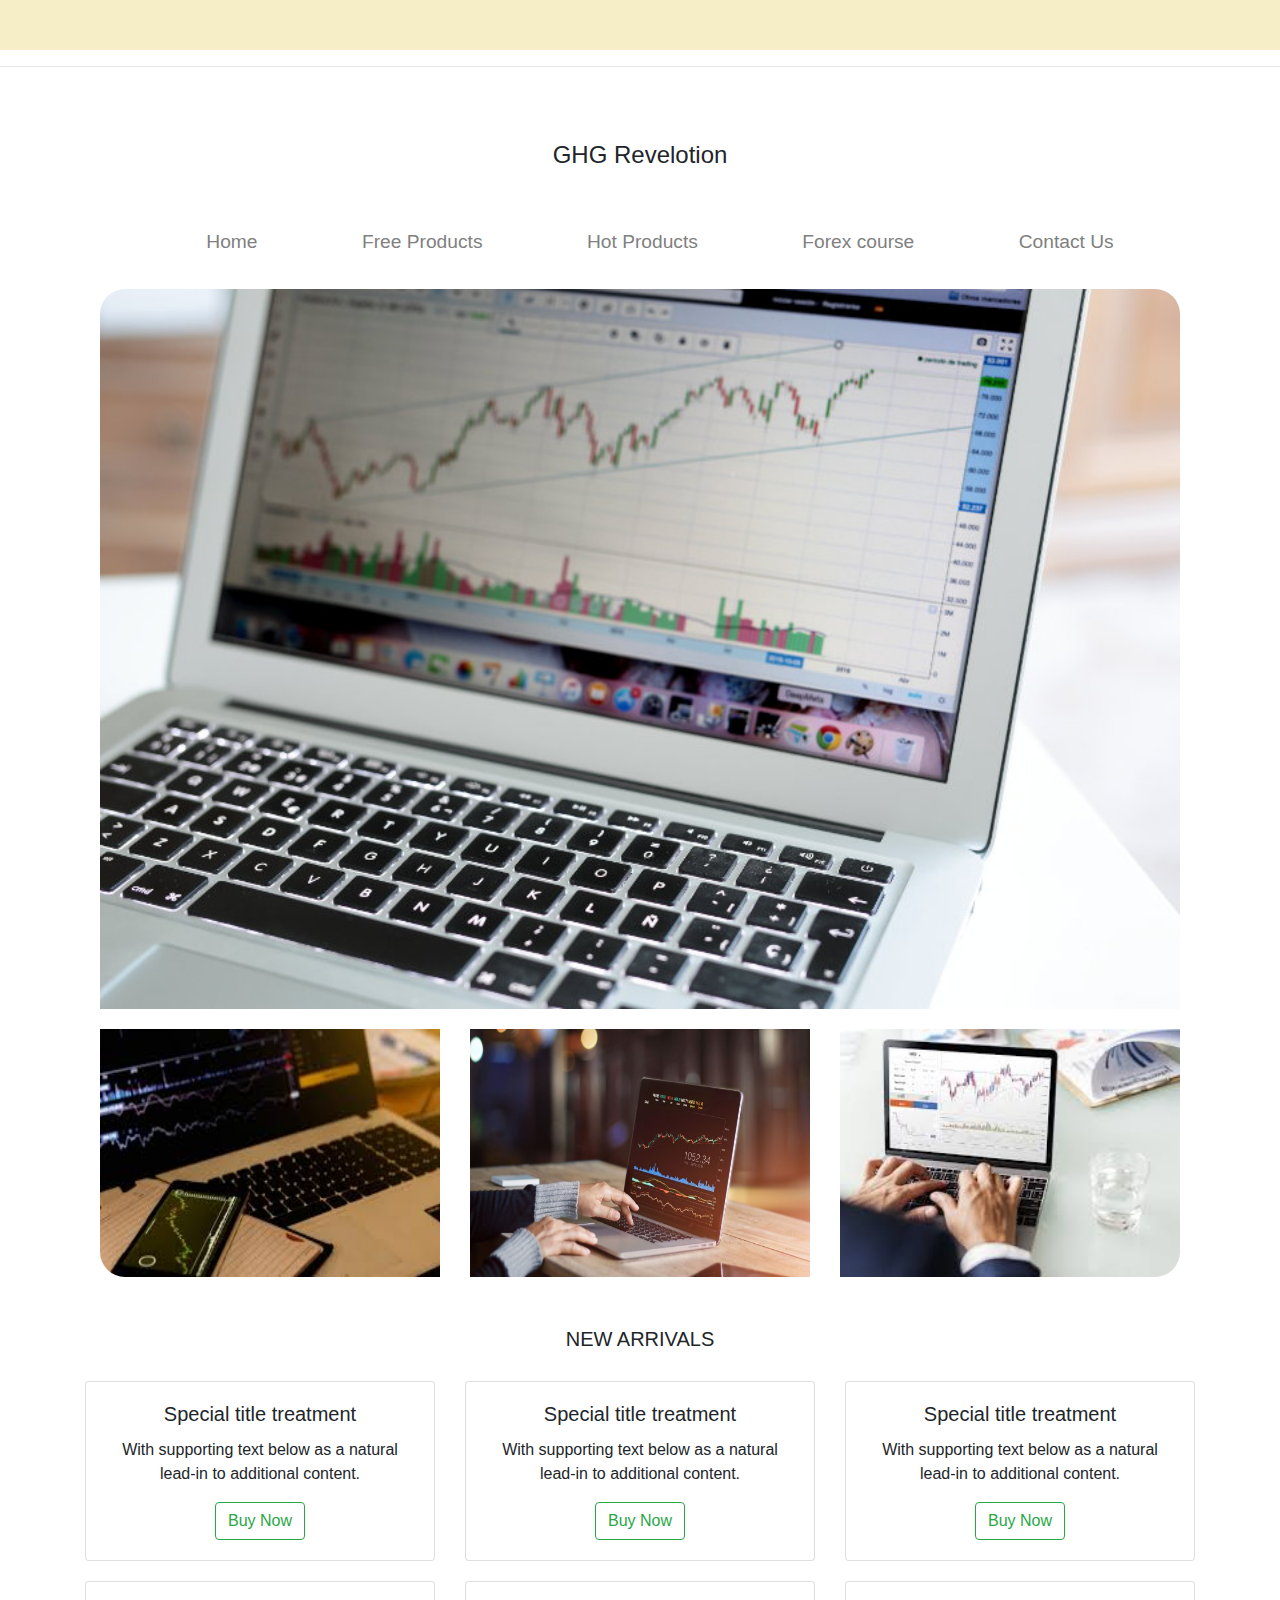
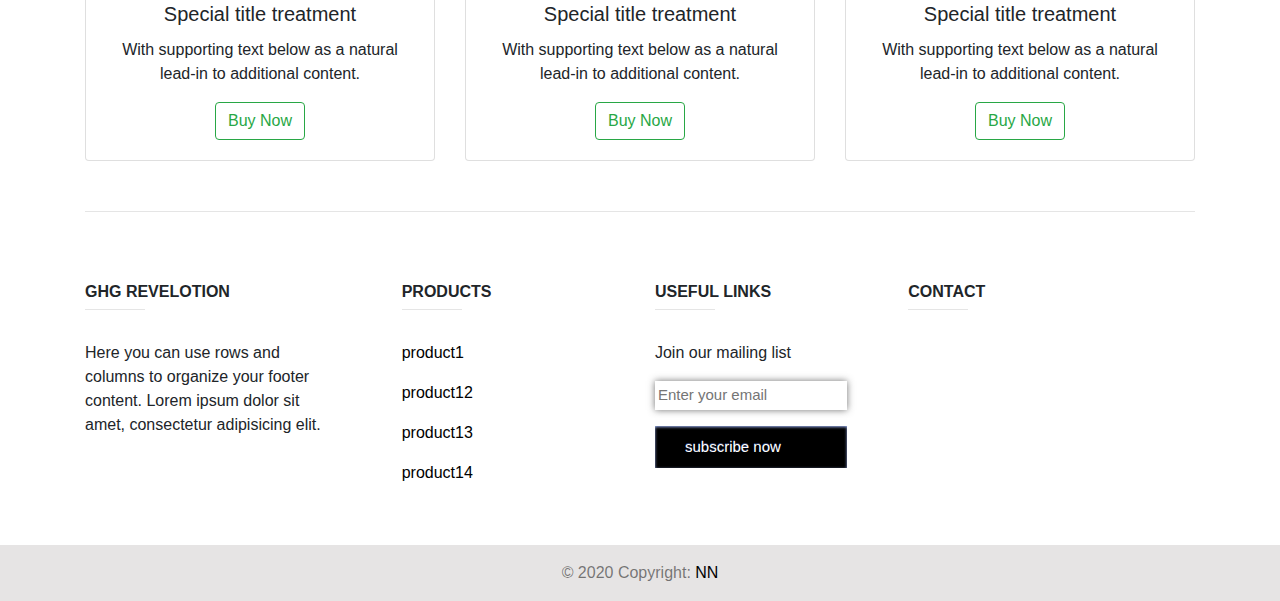
<file: index.html>
<!DOCTYPE html>
<html lang="en" dir="ltr">

<head>
  <meta charset="utf-8">
  <title>GHG Revolution</title>
  <link rel="stylesheet" href="https://stackpath.bootstrapcdn.com/bootstrap/4.4.1/css/bootstrap.min.css" integrity="sha384-Vkoo8x4CGsO3+Hhxv8T/Q5PaXtkKtu6ug5TOeNV6gBiFeWPGFN9MuhOf23Q9Ifjh" crossorigin="anonymous">
  <link rel="stylesheet" href="style.css">
  <link href="https://fonts.googleapis.com/icon?family=Material+Icons"
      rel="stylesheet">
</head>

<body>
  <div class="upper">

  </div>
  <hr>

  <div class="container">
    <p class="fhid">GHG Revelotion</p>

    <ul id="menu">
      <ul>
        <center>
          <li><a href="#">Home</a></li>
          <li><a href="#">Free Products</a></li>
          <li><a href="#">Hot Products</a></li>
          <li><a href="#">Forex course</a></li>
          <li><a href="#">Contact Us</a></li>
        </center>
      </ul>
    </ul>

    <div class="container">
      <div class="row">
        <div class="col">
          <img class="imga" src="imgs/f4.jpg" alt="bg img1" id="circle" onclick="stop();">
        </div>
      </div>
      <div class="row">
        <div class="col-sm">
          <img class="imgb imgca" src="imgs/f1.jpeg" alt="bg img1">
        </div>
        <div class="col-sm">
          <img class="imgb" src="imgs/f2.jpg" alt="bg img1">
        </div>
        <div class="col-sm">
          <img class="imgb imgcb" src="imgs/f3.jpeg" alt="bg img1">
        </div>
      </div>
    </div>
  </div>

  <h5 class="midh">NEW ARRIVALS</h5>
  <div class="container">
    <div class="row midit">
      <div class="col-sm-4">
        <div class="card">
          <div class="card-body">
            <h5 class="card-title">Special title treatment</h5>
            <p class="card-text">With supporting text below as a natural lead-in to additional content.</p>
            <a href="#" class="btn btn-outline-success">Buy Now</a>
          </div>
        </div>
      </div>
      <div class="col-sm-4">
        <div class="card">
          <div class="card-body">
            <h5 class="card-title">Special title treatment</h5>
            <p class="card-text">With supporting text below as a natural lead-in to additional content.</p>
            <a href="#" class="btn btn-outline-success">Buy Now</a>
          </div>
        </div>
      </div>
      <div class="col-sm-4">
        <div class="card">
          <div class="card-body">
            <h5 class="card-title">Special title treatment</h5>
            <p class="card-text">With supporting text below as a natural lead-in to additional content.</p>
            <a href="#" class="btn btn-outline-success">Buy Now</a>
          </div>
        </div>
      </div>
    </div>
    <div class="row midit">
      <div class="col-sm-4">
        <div class="card">
          <div class="card-body">
            <h5 class="card-title">Special title treatment</h5>
            <p class="card-text">With supporting text below as a natural lead-in to additional content.</p>
            <a href="#" class="btn btn-outline-success">Buy Now</a>
          </div>
        </div>
      </div>
      <div class="col-sm-4">
        <div class="card">
          <div class="card-body">
            <h5 class="card-title">Special title treatment</h5>
            <p class="card-text">With supporting text below as a natural lead-in to additional content.</p>
            <a href="#" class="btn btn-outline-success">Buy Now</a>
          </div>
        </div>
      </div>
      <div class="col-sm-4">
        <div class="card">
          <div class="card-body">
            <h5 class="card-title">Special title treatment</h5>
            <p class="card-text">With supporting text below as a natural lead-in to additional content.</p>
            <a href="#" class="btn btn-outline-success">Buy Now</a>
          </div>
        </div>
      </div>
    </div>
    <hr class="divider">
  </div>

  <!-- Footer -->
  <footer class="page-footer font-small blue-grey lighten-5">
    <div class="container text-center text-md-left mt-5">
      <div class="row mt-3 dark-grey-text">
        <div class="col-md-3 col-lg-4 col-xl-3 mb-4">
          <h6 class="text-uppercase font-weight-bold">GHG revelotion</h6>
          <hr class="teal accent-3 mb-4 mt-0 d-inline-block mx-auto" style="width: 60px;">
          <p>Here you can use rows and columns to organize your footer content. Lorem ipsum dolor sit amet,
            consectetur
            adipisicing elit.</p>
        </div>
        <div class="col-md-2 col-lg-2 col-xl-2 mx-auto mb-4">
          <h6 class="text-uppercase font-weight-bold">Products</h6>
          <hr class="teal accent-3 mb-4 mt-0 d-inline-block mx-auto" style="width: 60px;">
          <p>
            <a class="dark-grey-text" href="#!">product1</a>
          </p>
          <p>
            <a class="dark-grey-text" href="#!">product12</a>
          </p>
          <p>
            <a class="dark-grey-text" href="#!">product13</a>
          </p>
          <p>
            <a class="dark-grey-text" href="#!">product14</a>
          </p>

        </div>
        <div class="col-md-3 col-lg-2 col-xl-2 mx-auto mb-4">
          <h6 class="text-uppercase font-weight-bold">Useful links</h6>
          <hr class="teal accent-3 mb-4 mt-0 d-inline-block mx-auto" style="width: 60px;">
          <p>
            Join our mailing list
          </p>
          <p>
            <input type="text" class="css-input" placeholder="Enter your email"/>
          </p>
          <p>
            <a href="#" class="myButton">subscribe now</a>
          </p>
        </div>
        <div class="col-md-4 col-lg-3 col-xl-3 mx-auto mb-md-0 mb-4">
          <h6 class="text-uppercase font-weight-bold">Contact</h6>
          <hr class="teal accent-3 mb-4 mt-0 d-inline-block mx-auto" style="width: 60px;">
        </div>
      </div>
    </div>
    <div class="footer-copyright text-center text-black-50 py-3 footr">© 2020 Copyright:
      <a class="dark-grey-text" href=""> NN</a>
    </div>
  </footer>

  <script src="index.js" type="text/javascript"></script>
  <script src="https://code.jquery.com/jquery-3.4.1.slim.min.js" integrity="sha384-J6qa4849blE2+poT4WnyKhv5vZF5SrPo0iEjwBvKU7imGFAV0wwj1yYfoRSJoZ+n" crossorigin="anonymous"></script>
  <script src="https://cdn.jsdelivr.net/npm/popper.js@1.16.0/dist/umd/popper.min.js" integrity="sha384-Q6E9RHvbIyZFJoft+2mJbHaEWldlvI9IOYy5n3zV9zzTtmI3UksdQRVvoxMfooAo" crossorigin="anonymous"></script>
  <script src="https://stackpath.bootstrapcdn.com/bootstrap/4.4.1/js/bootstrap.min.js" integrity="sha384-wfSDF2E50Y2D1uUdj0O3uMBJnjuUD4Ih7YwaYd1iqfktj0Uod8GCExl3Og8ifwB6" crossorigin="anonymous"></script>
</body>

</html>
</file>
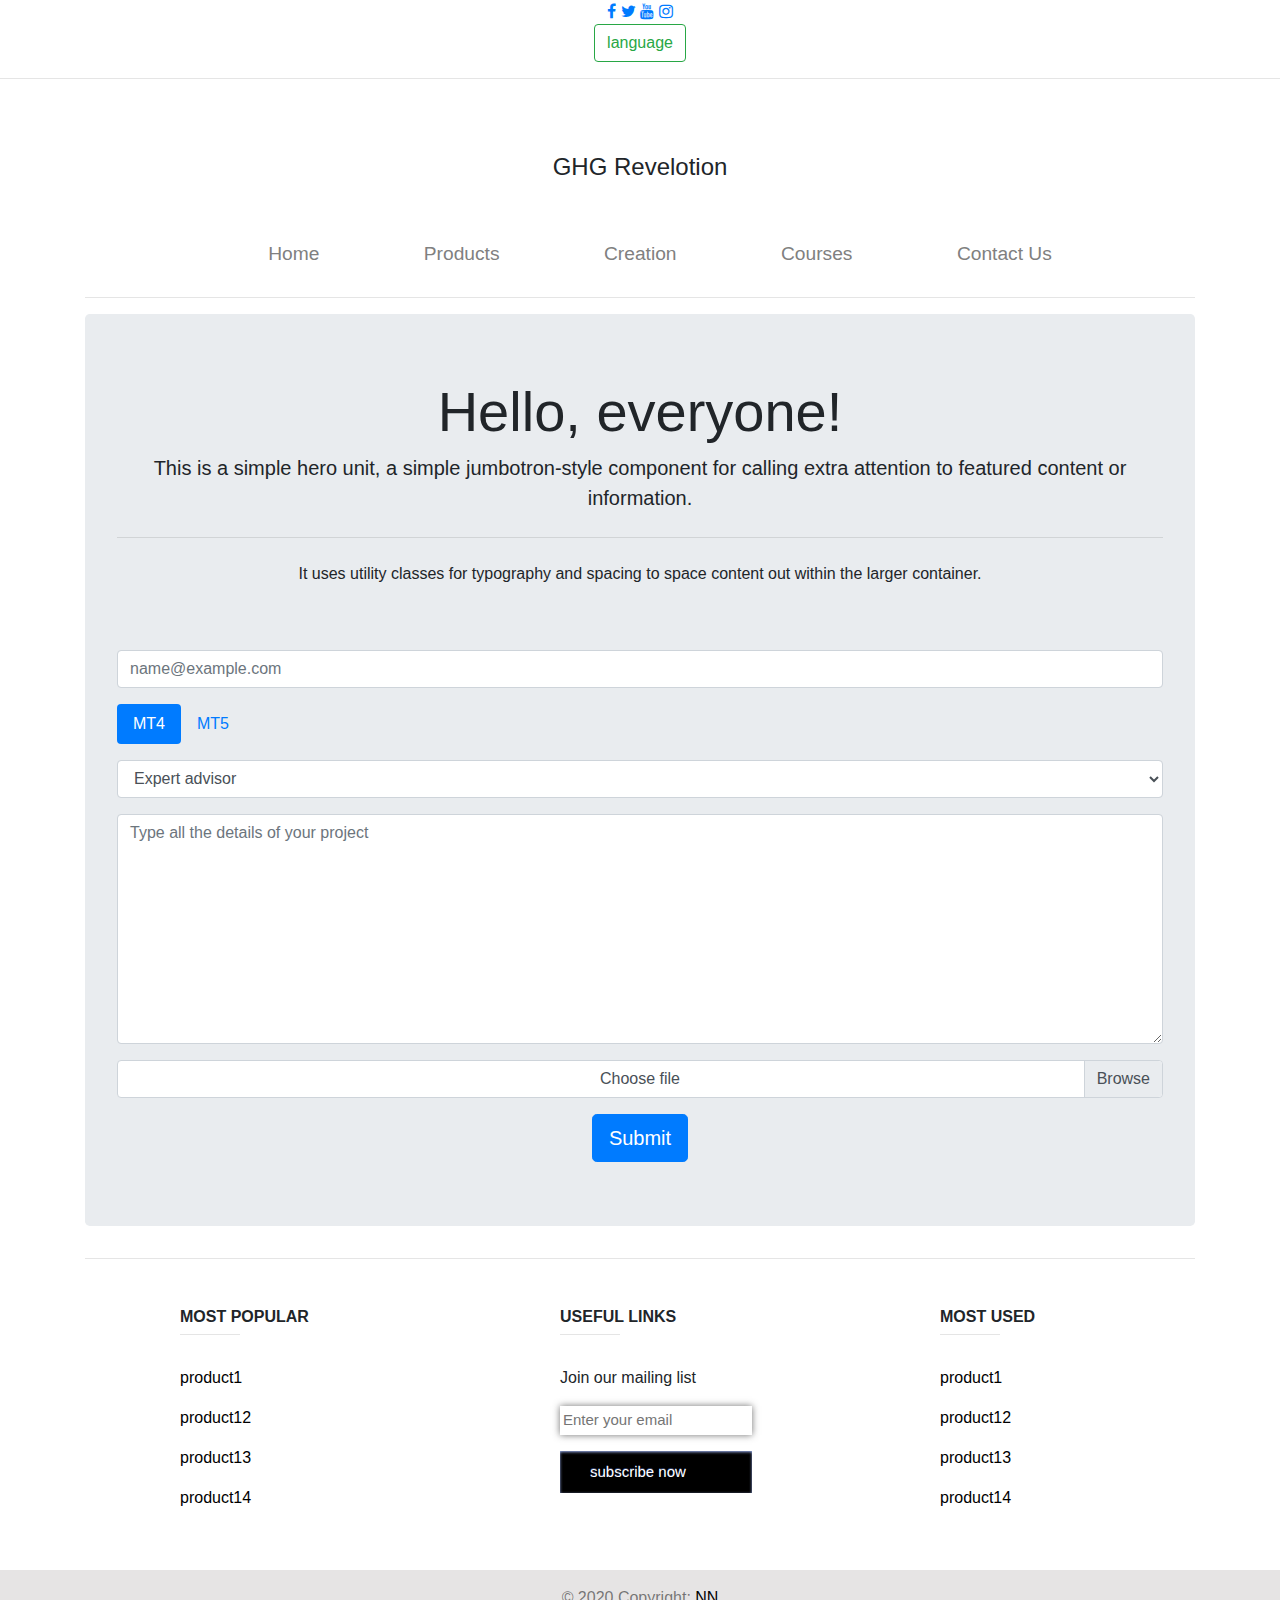
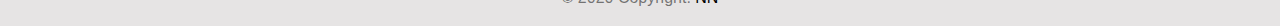
<file: creation.html>
<!DOCTYPE html>
<html lang="en" dir="ltr">

<head>
  <meta charset="utf-8">
  <title>GHG Revolution</title>
  <link rel="stylesheet" href="https://stackpath.bootstrapcdn.com/bootstrap/4.4.1/css/bootstrap.min.css" integrity="sha384-Vkoo8x4CGsO3+Hhxv8T/Q5PaXtkKtu6ug5TOeNV6gBiFeWPGFN9MuhOf23Q9Ifjh" crossorigin="anonymous">
  <link rel="stylesheet" href="style.css">
  <link href="https://fonts.googleapis.com/icon?family=Material+Icons" rel="stylesheet">
  <link href="https://fonts.googleapis.com/css?family=Maven+Pro&display=swap" rel="stylesheet">
  <link rel="stylesheet" href="https://cdnjs.cloudflare.com/ajax/libs/font-awesome/4.7.0/css/font-awesome.min.css">
</head>

<body>
  <div class="upm">
    <a href="#" class="fa fa-facebook"></a>
    <a href="#" class="fa fa-twitter"></a>
    <a href="#" class="fa fa-youtube"></a>
    <a href="#" class="fa fa-instagram"></a>
    <div class="upmr">
      <button type="button" class="btn btn-outline-success">language</button>

    </div>
  </div>

  <hr class="firhr">

  <div class="container">
    <p class="fhid">GHG Revelotion</p>

    <ul id="menu">
      <ul>
        <center>
          <li><a href="index.html">Home</a></li>
          <li><a href="hotproducts.html">Products</a></li>
          <li><a href="creation.html">Creation</a></li>
          <li><a href="#">Courses</a></li>
          <li><a href="#">Contact Us</a></li>
        </center>
      </ul>
    </ul>
  </div>

  <div class="container">
    <hr class="hrpro">

    <div class="jumbotron">
      <h1 class="display-4">Hello, everyone!</h1>
      <p class="lead">This is a simple hero unit, a simple jumbotron-style component for calling extra attention to featured content or information.</p>
      <hr class="my-4">
      <p>It uses utility classes for typography and spacing to space content out within the larger container.</p>
<br>
<br>

      <form>
        <div class="form-group">
          <input type="email" class="form-control" id="exampleFormControlInput1" placeholder="name@example.com">
        </div>

        <div class="form-group">
          <ul class="nav nav-pills mb-3 pla" id="pills-tab" role="tablist">
            <li class="nav-item">
              <a class="nav-link active" id="pills-home-tab" data-toggle="pill" href="#pills-home" role="tab" aria-controls="pills-home" aria-selected="true">MT4</a>
            </li>
            <li class="nav-item">
              <a class="nav-link" id="pills-profile-tab" data-toggle="pill" href="#pills-profile" role="tab" aria-controls="pills-profile" aria-selected="false">MT5</a>
            </li>
          </ul>
        </div>
        <div class="form-group">
          <select class="form-control" id="exampleFormControlSelect1">
            <option>Expert advisor</option>
            <option>Indicator</option>
            <option>Script</option>
          </select>
        </div>
        <div class="form-group">
          <textarea class="form-control" id="exampleFormControlTextarea1" rows="9" placeholder="Type all the details of your project"></textarea>
        </div>
        <div class="input-group mb-3">
          <div class="custom-file">
            <input type="file" class="custom-file-input" id="inputGroupFile03" aria-describedby="inputGroupFileAddon03">
            <label class="custom-file-label" for="inputGroupFile03">Choose file</label>
          </div>
        </div>
        <a class="btn btn-primary btn-lg" href="#" role="button">Submit</a>
      </form>
    </div>

    <hr class="hrpro">
  </div>




  <!-- Footer -->
  <footer class="page-footer font-small blue-grey lighten-5">
    <div class="container text-center text-md-left mt-5">
      <div class="row mt-3 dark-grey-text">
        <div class="col-md-2 col-lg-2 col-xl-2 mx-auto mb-4">
          <h6 class="text-uppercase font-weight-bold">most popular</h6>
          <hr class="teal accent-3 mb-4 mt-0 d-inline-block mx-auto" style="width: 60px;">
          <p>
            <a class="dark-grey-text" href="#!">product1</a>
          </p>
          <p>
            <a class="dark-grey-text" href="#!">product12</a>
          </p>
          <p>
            <a class="dark-grey-text" href="#!">product13</a>
          </p>
          <p>
            <a class="dark-grey-text" href="#!">product14</a>
          </p>

        </div>
        <div class="col-md-3 col-lg-2 col-xl-2 mx-auto mb-4">
          <h6 class="text-uppercase font-weight-bold">Useful links</h6>
          <hr class="teal accent-3 mb-4 mt-0 d-inline-block mx-auto" style="width: 60px;">
          <p>
            Join our mailing list
          </p>
          <p>
            <input type="text" class="css-input" placeholder="Enter your email" />
          </p>
          <p>
            <a href="#" class="myButton">subscribe now</a>
          </p>
        </div>
        <div class="col-md-2 col-lg-2 col-xl-2 mx-auto mb-4">
          <h6 class="text-uppercase font-weight-bold">most used</h6>
          <hr class="teal accent-3 mb-4 mt-0 d-inline-block mx-auto" style="width: 60px;">
          <p>
            <a class="dark-grey-text" href="#!">product1</a>
          </p>
          <p>
            <a class="dark-grey-text" href="#!">product12</a>
          </p>
          <p>
            <a class="dark-grey-text" href="#!">product13</a>
          </p>
          <p>
            <a class="dark-grey-text" href="#!">product14</a>
          </p>

        </div>
      </div>
    </div>
    <div class="footer-copyright text-center text-black-50 py-3 footr">© 2020 Copyright:
      <a class="dark-grey-text" href=""> NN</a>
    </div>
  </footer>

  <script src="index.js" type="text/javascript"></script>
  <script src="https://code.jquery.com/jquery-3.4.1.slim.min.js" integrity="sha384-J6qa4849blE2+poT4WnyKhv5vZF5SrPo0iEjwBvKU7imGFAV0wwj1yYfoRSJoZ+n" crossorigin="anonymous"></script>
  <script src="https://cdn.jsdelivr.net/npm/popper.js@1.16.0/dist/umd/popper.min.js" integrity="sha384-Q6E9RHvbIyZFJoft+2mJbHaEWldlvI9IOYy5n3zV9zzTtmI3UksdQRVvoxMfooAo" crossorigin="anonymous"></script>
  <script src="https://stackpath.bootstrapcdn.com/bootstrap/4.4.1/js/bootstrap.min.js" integrity="sha384-wfSDF2E50Y2D1uUdj0O3uMBJnjuUD4Ih7YwaYd1iqfktj0Uod8GCExl3Og8ifwB6" crossorigin="anonymous"></script>
</body>

</html>
</file>
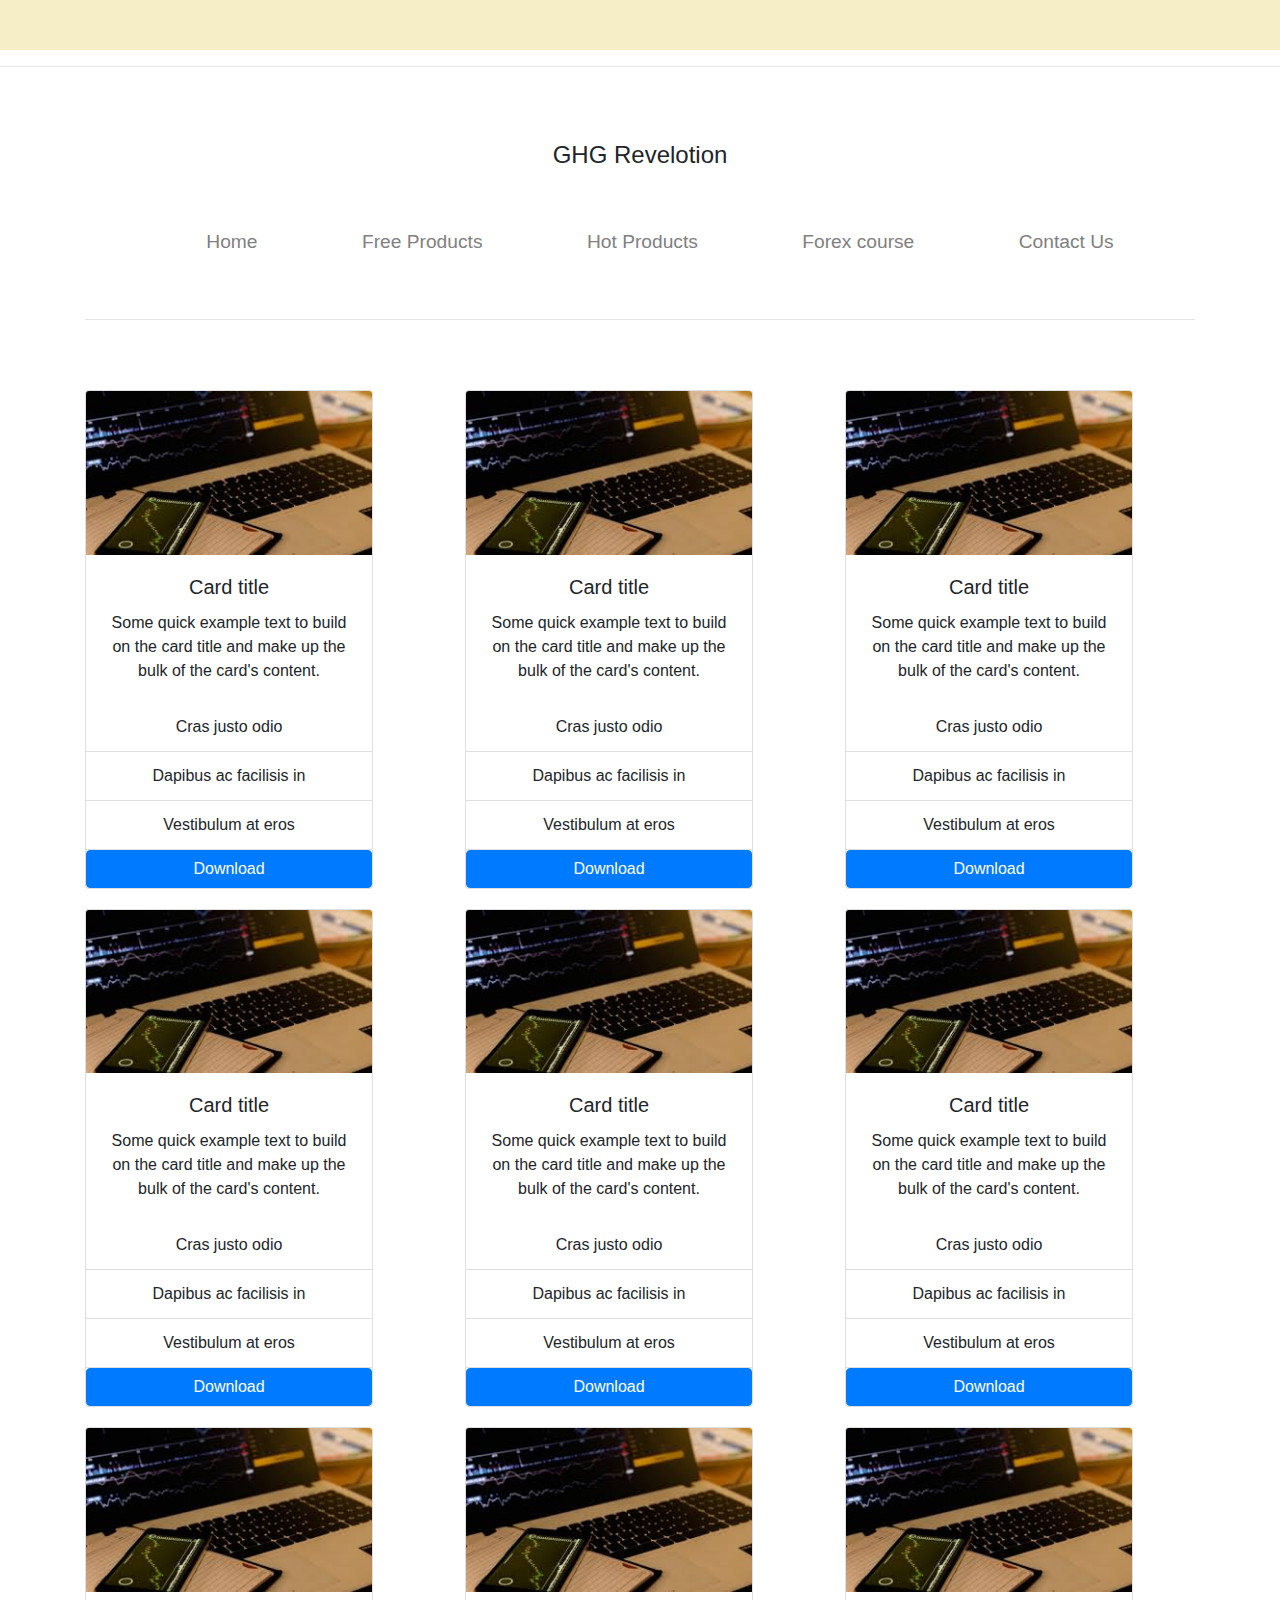
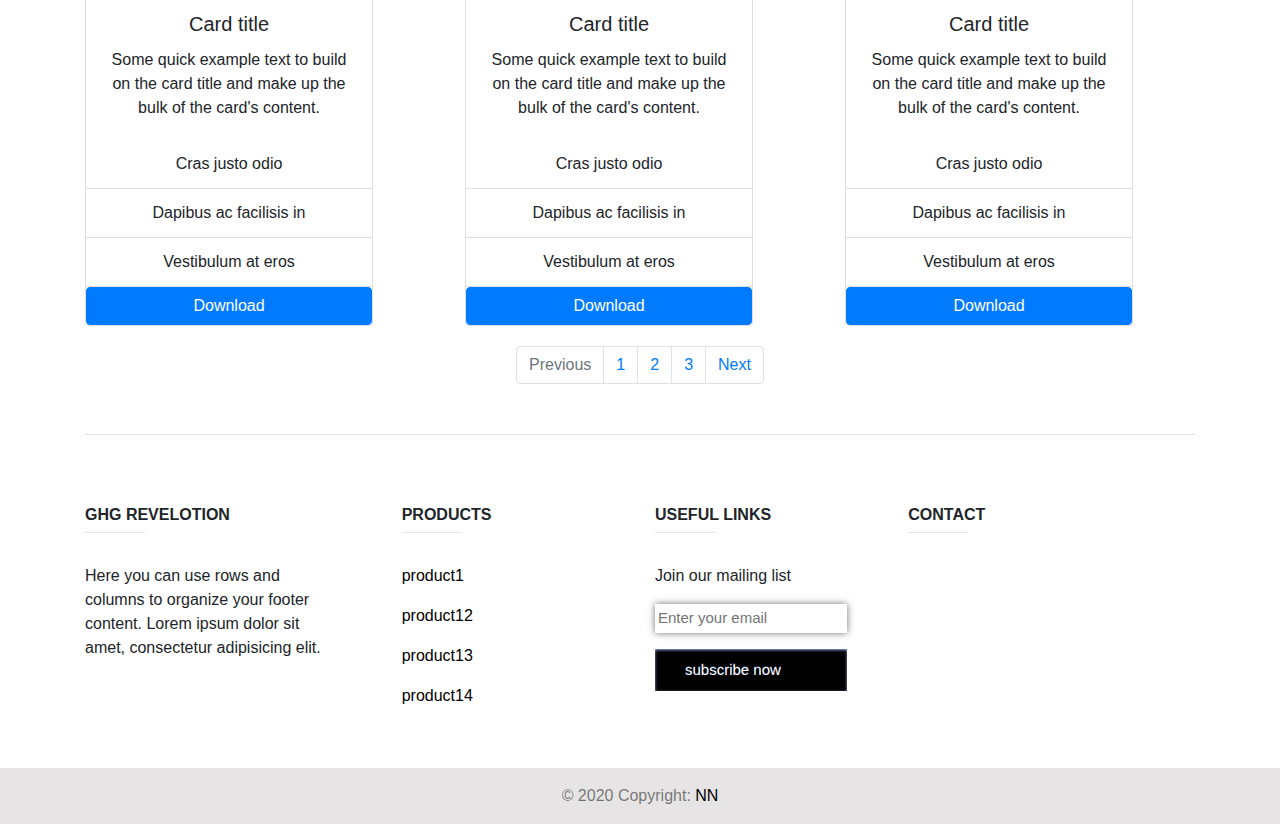
<file: freeproducts.html>
<!DOCTYPE html>
<html lang="en" dir="ltr">

<head>
  <meta charset="utf-8">
  <title>GHG Revolution</title>
  <link rel="stylesheet" href="https://stackpath.bootstrapcdn.com/bootstrap/4.4.1/css/bootstrap.min.css" integrity="sha384-Vkoo8x4CGsO3+Hhxv8T/Q5PaXtkKtu6ug5TOeNV6gBiFeWPGFN9MuhOf23Q9Ifjh" crossorigin="anonymous">
  <link rel="stylesheet" href="style.css">
  <link href="https://fonts.googleapis.com/icon?family=Material+Icons" rel="stylesheet">
</head>

<body>
  <div class="upper">
  </div>
  <hr>
  <div class="container">
    <p class="fhid">GHG Revelotion</p>
    <ul id="menu">
      <ul>
        <center>
          <li><a href="index.html">Home</a></li>
          <li><a href="freeproducts.html">Free Products</a></li>
          <li><a href="#">Hot Products</a></li>
          <li><a href="#">Forex course</a></li>
          <li><a href="#">Contact Us</a></li>
        </center>
      </ul>
    </ul>
  </div>
  <!-- midle -->

  <div class="container">
  <hr class="divider">
    <div class="row">
      <div class="col-sm">
        <div class="card" style="width: 18rem;">
          <img src="imgs/f1.jpeg" class="card-img-top" alt="...">
          <div class="card-body">
            <h5 class="card-title">Card title</h5>
            <p class="card-text">Some quick example text to build on the card title and make up the bulk of the card's content.</p>
          </div>
          <ul class="list-group list-group-flush">
            <li class="list-group-item">Cras justo odio</li>
            <li class="list-group-item">Dapibus ac facilisis in</li>
            <li class="list-group-item">Vestibulum at eros</li>
          </ul>
            <a href="#" class="btn btn-primary">Download</a>
        </div>
      </div>
      <div class="col-sm">
        <div class="card" style="width: 18rem;">
          <img src="imgs/f1.jpeg" class="card-img-top" alt="...">
          <div class="card-body">
            <h5 class="card-title">Card title</h5>
            <p class="card-text">Some quick example text to build on the card title and make up the bulk of the card's content.</p>
          </div>
          <ul class="list-group list-group-flush">
            <li class="list-group-item">Cras justo odio</li>
            <li class="list-group-item">Dapibus ac facilisis in</li>
            <li class="list-group-item">Vestibulum at eros</li>
          </ul>
            <a href="#" class="btn btn-primary">Download</a>
        </div>
      </div>
      <div class="col-sm">
        <div class="card" style="width: 18rem;">
          <img src="imgs/f1.jpeg" class="card-img-top" alt="...">
          <div class="card-body">
            <h5 class="card-title">Card title</h5>
            <p class="card-text">Some quick example text to build on the card title and make up the bulk of the card's content.</p>
          </div>
          <ul class="list-group list-group-flush">
            <li class="list-group-item">Cras justo odio</li>
            <li class="list-group-item">Dapibus ac facilisis in</li>
            <li class="list-group-item">Vestibulum at eros</li>
          </ul>
            <a href="#" class="btn btn-primary">Download</a>
        </div>
      </div>
    </div>


      <div class="row">
        <div class="col-sm">
          <div class="card" style="width: 18rem;">
            <img src="imgs/f1.jpeg" class="card-img-top" alt="...">
            <div class="card-body">
              <h5 class="card-title">Card title</h5>
              <p class="card-text">Some quick example text to build on the card title and make up the bulk of the card's content.</p>
            </div>
            <ul class="list-group list-group-flush">
              <li class="list-group-item">Cras justo odio</li>
              <li class="list-group-item">Dapibus ac facilisis in</li>
              <li class="list-group-item">Vestibulum at eros</li>
            </ul>
              <a href="#" class="btn btn-primary">Download</a>
          </div>
        </div>
        <div class="col-sm">
          <div class="card" style="width: 18rem;">
            <img src="imgs/f1.jpeg" class="card-img-top" alt="...">
            <div class="card-body">
              <h5 class="card-title">Card title</h5>
              <p class="card-text">Some quick example text to build on the card title and make up the bulk of the card's content.</p>
            </div>
            <ul class="list-group list-group-flush">
              <li class="list-group-item">Cras justo odio</li>
              <li class="list-group-item">Dapibus ac facilisis in</li>
              <li class="list-group-item">Vestibulum at eros</li>
            </ul>
              <a href="#" class="btn btn-primary">Download</a>
          </div>
        </div>
        <div class="col-sm">
          <div class="card" style="width: 18rem;">
            <img src="imgs/f1.jpeg" class="card-img-top" alt="...">
            <div class="card-body">
              <h5 class="card-title">Card title</h5>
              <p class="card-text">Some quick example text to build on the card title and make up the bulk of the card's content.</p>
            </div>
            <ul class="list-group list-group-flush">
              <li class="list-group-item">Cras justo odio</li>
              <li class="list-group-item">Dapibus ac facilisis in</li>
              <li class="list-group-item">Vestibulum at eros</li>
            </ul>
              <a href="#" class="btn btn-primary">Download</a>
          </div>
        </div>
      </div>



        <div class="row">
          <div class="col-sm">
            <div class="card" style="width: 18rem;">
              <img src="imgs/f1.jpeg" class="card-img-top" alt="...">
              <div class="card-body">
                <h5 class="card-title">Card title</h5>
                <p class="card-text">Some quick example text to build on the card title and make up the bulk of the card's content.</p>
              </div>
              <ul class="list-group list-group-flush">
                <li class="list-group-item">Cras justo odio</li>
                <li class="list-group-item">Dapibus ac facilisis in</li>
                <li class="list-group-item">Vestibulum at eros</li>
              </ul>
                <a href="#" class="btn btn-primary">Download</a>
            </div>
          </div>
          <div class="col-sm">
            <div class="card" style="width: 18rem;">
              <img src="imgs/f1.jpeg" class="card-img-top" alt="...">
              <div class="card-body">
                <h5 class="card-title">Card title</h5>
                <p class="card-text">Some quick example text to build on the card title and make up the bulk of the card's content.</p>
              </div>
              <ul class="list-group list-group-flush">
                <li class="list-group-item">Cras justo odio</li>
                <li class="list-group-item">Dapibus ac facilisis in</li>
                <li class="list-group-item">Vestibulum at eros</li>
              </ul>
                <a href="#" class="btn btn-primary">Download</a>
            </div>
          </div>
          <div class="col-sm">
            <div class="card" style="width: 18rem;">
              <img src="imgs/f1.jpeg" class="card-img-top" alt="...">
              <div class="card-body">
                <h5 class="card-title">Card title</h5>
                <p class="card-text">Some quick example text to build on the card title and make up the bulk of the card's content.</p>
              </div>
              <ul class="list-group list-group-flush">
                <li class="list-group-item">Cras justo odio</li>
                <li class="list-group-item">Dapibus ac facilisis in</li>
                <li class="list-group-item">Vestibulum at eros</li>
              </ul>
                <a href="#" class="btn btn-primary">Download</a>
            </div>
          </div>
        </div>

        <nav aria-label="Page navigation example" class="pag">
          <ul class="pagination justify-content-center">
            <li class="page-item disabled">
              <a class="page-link" href="#" tabindex="-1" aria-disabled="true">Previous</a>
            </li>
            <li class="page-item"><a class="page-link" href="#">1</a></li>
            <li class="page-item"><a class="page-link" href="#">2</a></li>
            <li class="page-item"><a class="page-link" href="#">3</a></li>
            <li class="page-item">
              <a class="page-link" href="#">Next</a>
            </li>
          </ul>
        </nav>

    <hr class="divider">
  </div>








  <!-- Footer -->
  <footer class="page-footer font-small blue-grey lighten-5">
    <div class="container text-center text-md-left mt-5">
      <div class="row mt-3 dark-grey-text">
        <div class="col-md-3 col-lg-4 col-xl-3 mb-4">
          <h6 class="text-uppercase font-weight-bold">GHG revelotion</h6>
          <hr class="teal accent-3 mb-4 mt-0 d-inline-block mx-auto" style="width: 60px;">
          <p>Here you can use rows and columns to organize your footer content. Lorem ipsum dolor sit amet,
            consectetur
            adipisicing elit.</p>
        </div>
        <div class="col-md-2 col-lg-2 col-xl-2 mx-auto mb-4">
          <h6 class="text-uppercase font-weight-bold">Products</h6>
          <hr class="teal accent-3 mb-4 mt-0 d-inline-block mx-auto" style="width: 60px;">
          <p>
            <a class="dark-grey-text" href="#!">product1</a>
          </p>
          <p>
            <a class="dark-grey-text" href="#!">product12</a>
          </p>
          <p>
            <a class="dark-grey-text" href="#!">product13</a>
          </p>
          <p>
            <a class="dark-grey-text" href="#!">product14</a>
          </p>

        </div>
        <div class="col-md-3 col-lg-2 col-xl-2 mx-auto mb-4">
          <h6 class="text-uppercase font-weight-bold">Useful links</h6>
          <hr class="teal accent-3 mb-4 mt-0 d-inline-block mx-auto" style="width: 60px;">
          <p>
            Join our mailing list
          </p>
          <p>
            <input type="text" class="css-input" placeholder="Enter your email" />
          </p>
          <p>
            <a href="#" class="myButton">subscribe now</a>
          </p>
        </div>
        <div class="col-md-4 col-lg-3 col-xl-3 mx-auto mb-md-0 mb-4">
          <h6 class="text-uppercase font-weight-bold">Contact</h6>
          <hr class="teal accent-3 mb-4 mt-0 d-inline-block mx-auto" style="width: 60px;">
        </div>
      </div>
    </div>
    <div class="footer-copyright text-center text-black-50 py-3 footr">© 2020 Copyright:
      <a class="dark-grey-text" href=""> NN</a>
    </div>
  </footer>

  <script src="index.js" type="text/javascript"></script>
  <script src="https://code.jquery.com/jquery-3.4.1.slim.min.js" integrity="sha384-J6qa4849blE2+poT4WnyKhv5vZF5SrPo0iEjwBvKU7imGFAV0wwj1yYfoRSJoZ+n" crossorigin="anonymous"></script>
  <script src="https://cdn.jsdelivr.net/npm/popper.js@1.16.0/dist/umd/popper.min.js" integrity="sha384-Q6E9RHvbIyZFJoft+2mJbHaEWldlvI9IOYy5n3zV9zzTtmI3UksdQRVvoxMfooAo" crossorigin="anonymous"></script>
  <script src="https://stackpath.bootstrapcdn.com/bootstrap/4.4.1/js/bootstrap.min.js" integrity="sha384-wfSDF2E50Y2D1uUdj0O3uMBJnjuUD4Ih7YwaYd1iqfktj0Uod8GCExl3Og8ifwB6" crossorigin="anonymous"></script>
</body>

</html>
</file>
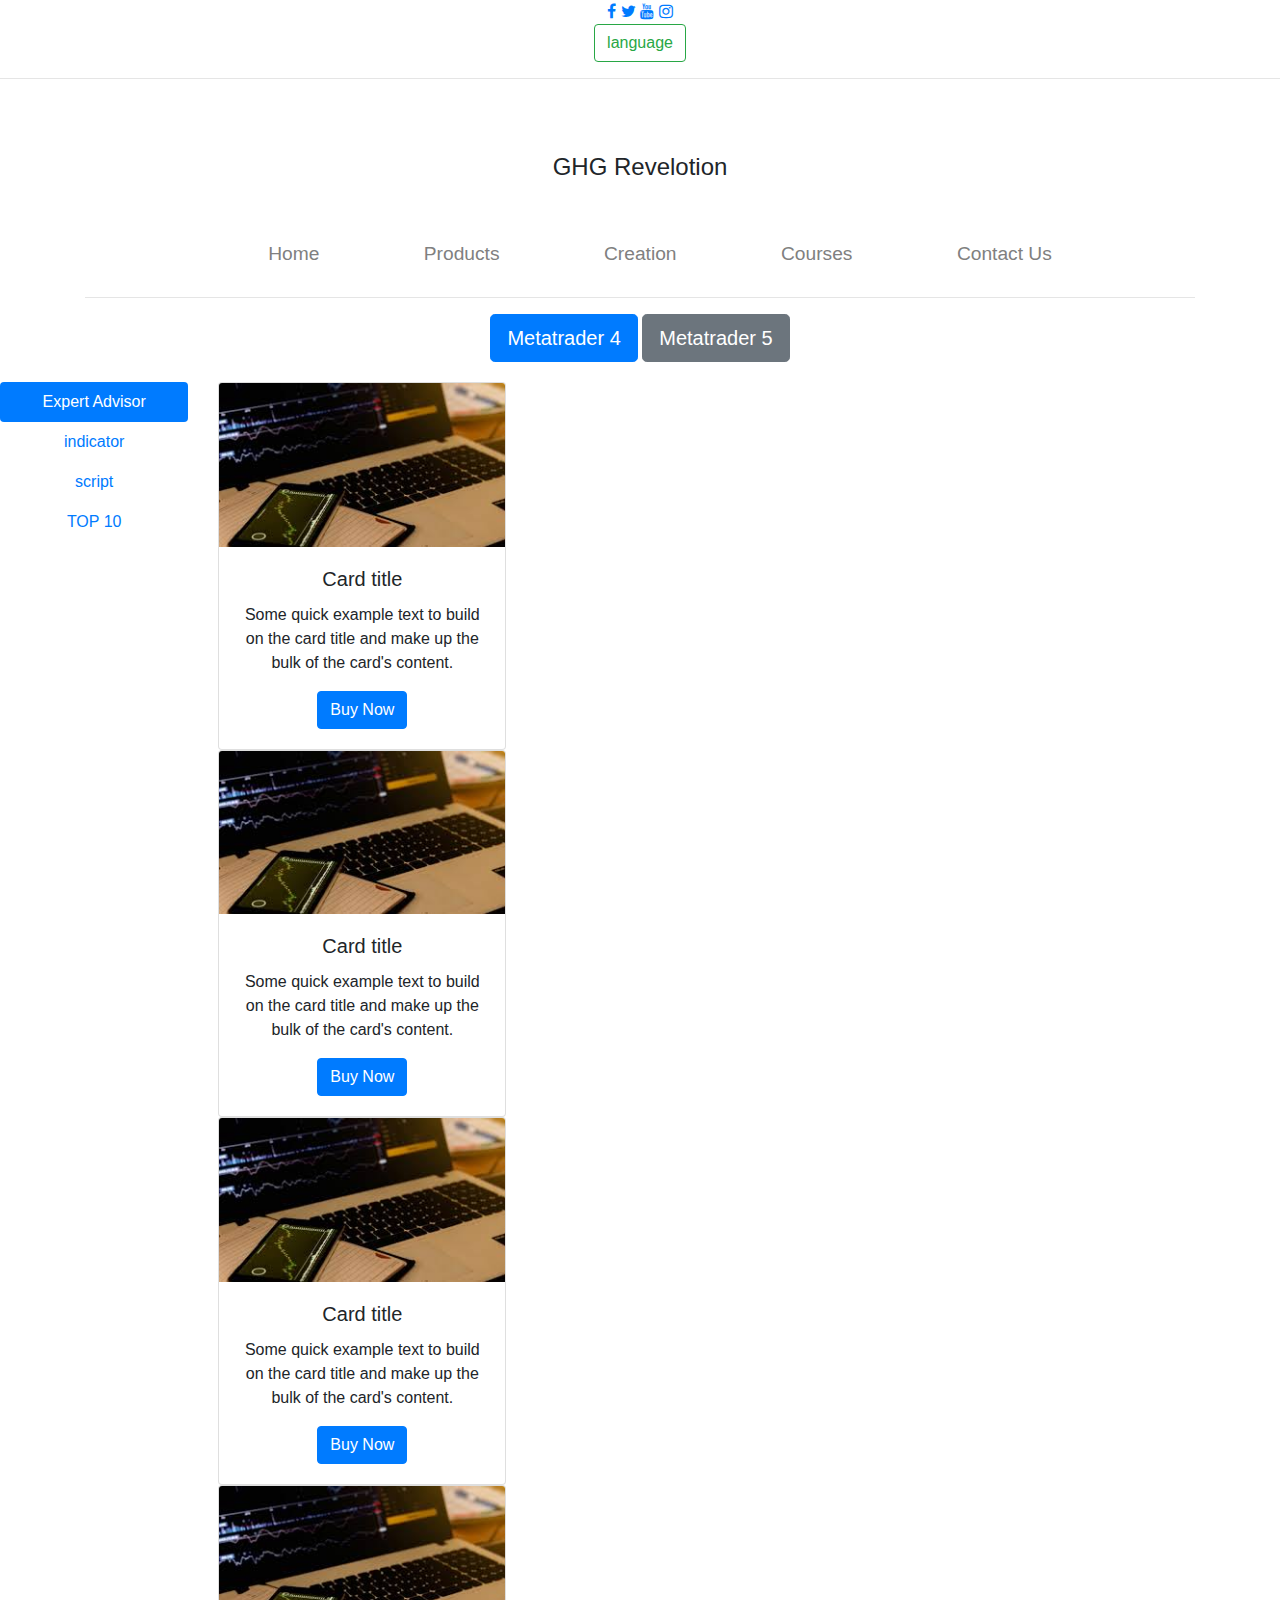
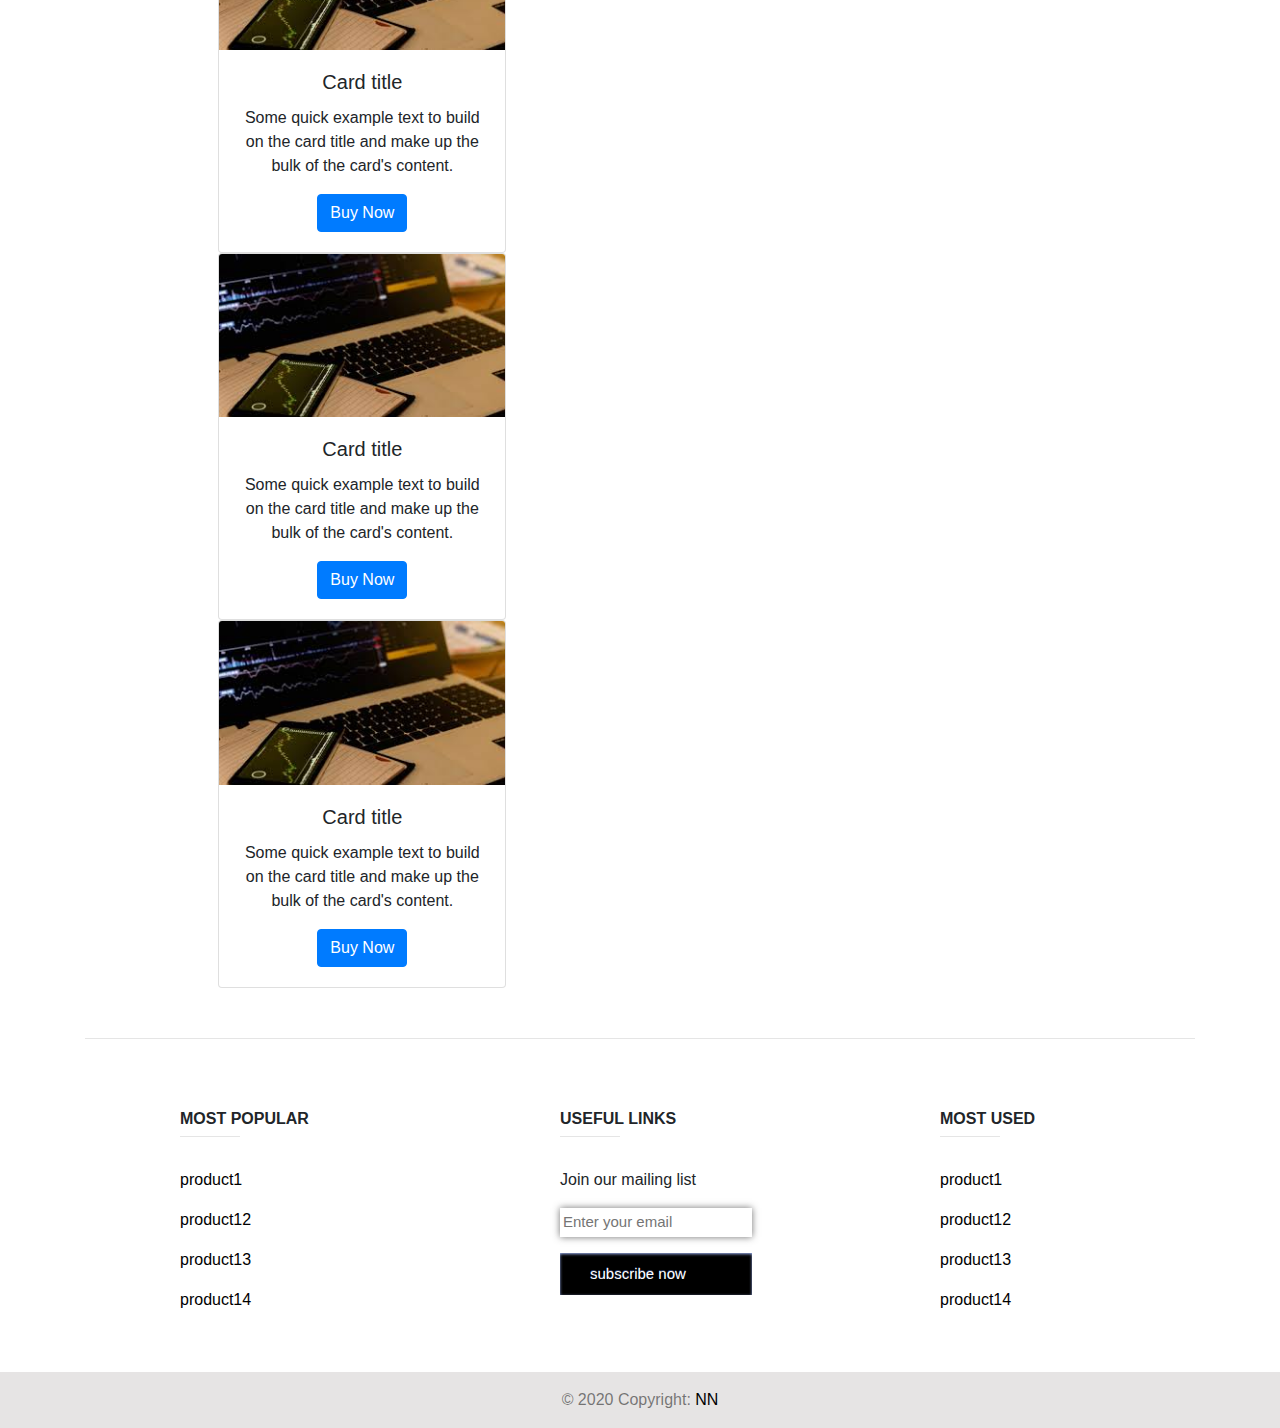
<file: hotproducts.html>
<!DOCTYPE html>
<html lang="en" dir="ltr">

<head>
  <meta charset="utf-8">
  <title>GHG Revolution</title>
  <link rel="stylesheet" href="https://stackpath.bootstrapcdn.com/bootstrap/4.4.1/css/bootstrap.min.css" integrity="sha384-Vkoo8x4CGsO3+Hhxv8T/Q5PaXtkKtu6ug5TOeNV6gBiFeWPGFN9MuhOf23Q9Ifjh" crossorigin="anonymous">
  <link rel="stylesheet" href="style.css">
  <link href="https://fonts.googleapis.com/icon?family=Material+Icons" rel="stylesheet">
  <link href="https://fonts.googleapis.com/css?family=Maven+Pro&display=swap" rel="stylesheet">
  <link rel="stylesheet" href="https://cdnjs.cloudflare.com/ajax/libs/font-awesome/4.7.0/css/font-awesome.min.css">
</head>

<body>
  <div class="upm">
    <a href="#" class="fa fa-facebook"></a>
    <a href="#" class="fa fa-twitter"></a>
    <a href="#" class="fa fa-youtube"></a>
    <a href="#" class="fa fa-instagram"></a>
    <div class="upmr">
      <button type="button" class="btn btn-outline-success">language</button>

    </div>
  </div>

  <hr class="firhr">

  <div class="container">
    <p class="fhid">GHG Revelotion</p>

    <ul id="menu">
      <ul>
        <center>
          <li><a href="index.html">Home</a></li>
          <li><a href="hotproducts.html">Products</a></li>
          <li><a href="creation.html">Creation</a></li>
          <li><a href="#">Courses</a></li>
          <li><a href="#">Contact Us</a></li>
        </center>
      </ul>
    </ul>
  </div>
  <div class="container">
    <hr class="hrpro">
  </div>
  <!-- body -->
  <div class="container">
    <button type="button" class="btn btn-lg btn-primary">Metatrader 4</button>
    <button type="button" class="btn btn-secondary btn-lg">Metatrader 5</button>
  </div>
  <div class="row">
    <div class="col-2">
      <div class="nav flex-column nav-pills" id="v-pills-tab" role="tablist" aria-orientation="vertical">
        <a class="nav-link active" id="v-pills-home-tab" data-toggle="pill" href="#v-pills-home" role="tab" aria-controls="v-pills-home" aria-selected="true">Expert Advisor</a>
        <a class="nav-link" id="v-pills-profile-tab" data-toggle="pill" href="#v-pills-profile" role="tab" aria-controls="v-pills-profile" aria-selected="false">indicator</a>
        <a class="nav-link" id="v-pills-messages-tab" data-toggle="pill" href="#v-pills-messages" role="tab" aria-controls="v-pills-messages" aria-selected="false">script</a>
        <a class="nav-link" id="v-pills-settings-tab" data-toggle="pill" href="#v-pills-settings" role="tab" aria-controls="v-pills-settings" aria-selected="false">TOP 10</a>
      </div>
    </div>
    <div class="col-9">
      <div class="tab-content" id="v-pills-tabContent">
        <div class="tab-pane fade show active" id="v-pills-home" role="tabpanel" aria-labelledby="v-pills-home-tab">
          <div class="card" style="width: 18rem;">
            <img src="imgs/f1.jpeg" class="card-img-top" alt="...">
            <div class="card-body">
              <h5 class="card-title">Card title</h5>
              <p class="card-text">Some quick example text to build on the card title and make up the bulk of the card's content.</p>
              <a href="#" class="btn btn-primary">Buy Now</a>
            </div>
          </div>
          <div class="card" style="width: 18rem;">
            <img src="imgs/f1.jpeg" class="card-img-top" alt="...">
            <div class="card-body">
              <h5 class="card-title">Card title</h5>
              <p class="card-text">Some quick example text to build on the card title and make up the bulk of the card's content.</p>
              <a href="#" class="btn btn-primary">Buy Now</a>
            </div>
          </div>
          <div class="card" style="width: 18rem;">
            <img src="imgs/f1.jpeg" class="card-img-top" alt="...">
            <div class="card-body">
              <h5 class="card-title">Card title</h5>
              <p class="card-text">Some quick example text to build on the card title and make up the bulk of the card's content.</p>
              <a href="#" class="btn btn-primary">Buy Now</a>
            </div>
          </div>
          <div class="card" style="width: 18rem;">
            <img src="imgs/f1.jpeg" class="card-img-top" alt="...">
            <div class="card-body">
              <h5 class="card-title">Card title</h5>
              <p class="card-text">Some quick example text to build on the card title and make up the bulk of the card's content.</p>
              <a href="#" class="btn btn-primary">Buy Now</a>
            </div>
          </div>
          <div class="card" style="width: 18rem;">
            <img src="imgs/f1.jpeg" class="card-img-top" alt="...">
            <div class="card-body">
              <h5 class="card-title">Card title</h5>
              <p class="card-text">Some quick example text to build on the card title and make up the bulk of the card's content.</p>
              <a href="#" class="btn btn-primary">Buy Now</a>
            </div>
          </div>
          <div class="card" style="width: 18rem;">
            <img src="imgs/f1.jpeg" class="card-img-top" alt="...">
            <div class="card-body">
              <h5 class="card-title">Card title</h5>
              <p class="card-text">Some quick example text to build on the card title and make up the bulk of the card's content.</p>
              <a href="#" class="btn btn-primary">Buy Now</a>
            </div>
          </div>
        </div>


        <div class="tab-pane fade" id="v-pills-profile" role="tabpanel" aria-labelledby="v-pills-profile-tab">

          <div class="card" style="width: 18rem;">
            <img src="imgs/f1.jpeg" class="card-img-top" alt="...">
            <div class="card-body">
              <h5 class="card-title">Card title</h5>
              <p class="card-text">Some quick example text to build on the card title and make up the bulk of the card's content.</p>
              <a href="#" class="btn btn-primary">Buy Now</a>
            </div>
          </div>
          <div class="card" style="width: 18rem;">
            <img src="imgs/f1.jpeg" class="card-img-top" alt="...">
            <div class="card-body">
              <h5 class="card-title">Card title</h5>
              <p class="card-text">Some quick example text to build on the card title and make up the bulk of the card's content.</p>
              <a href="#" class="btn btn-primary">Buy Now</a>
            </div>
          </div>
          <div class="card" style="width: 18rem;">
            <img src="imgs/f1.jpeg" class="card-img-top" alt="...">
            <div class="card-body">
              <h5 class="card-title">Card title</h5>
              <p class="card-text">Some quick example text to build on the card title and make up the bulk of the card's content.</p>
              <a href="#" class="btn btn-primary">Buy Now</a>
            </div>
          </div>
          <div class="card" style="width: 18rem;">
            <img src="imgs/f1.jpeg" class="card-img-top" alt="...">
            <div class="card-body">
              <h5 class="card-title">Card title</h5>
              <p class="card-text">Some quick example text to build on the card title and make up the bulk of the card's content.</p>
              <a href="#" class="btn btn-primary">Buy Now</a>
            </div>
          </div>
          <div class="card" style="width: 18rem;">
            <img src="imgs/f1.jpeg" class="card-img-top" alt="...">
            <div class="card-body">
              <h5 class="card-title">Card title</h5>
              <p class="card-text">Some quick example text to build on the card title and make up the bulk of the card's content.</p>
              <a href="#" class="btn btn-primary">Buy Now</a>
            </div>
          </div>
          <div class="card" style="width: 18rem;">
            <img src="imgs/f1.jpeg" class="card-img-top" alt="...">
            <div class="card-body">
              <h5 class="card-title">Card title</h5>
              <p class="card-text">Some quick example text to build on the card title and make up the bulk of the card's content.</p>
              <a href="#" class="btn btn-primary">Buy Now</a>
            </div>
          </div>
          <div class="card" style="width: 18rem;">
            <img src="imgs/f1.jpeg" class="card-img-top" alt="...">
            <div class="card-body">
              <h5 class="card-title">Card title</h5>
              <p class="card-text">Some quick example text to build on the card title and make up the bulk of the card's content.</p>
              <a href="#" class="btn btn-primary">Buy Now</a>
            </div>
          </div>
          </div>

        <div class="tab-pane fade" id="v-pills-messages" role="tabpanel" aria-labelledby="v-pills-messages-tab">


          <div class="card" style="width: 18rem;">
            <img src="imgs/f1.jpeg" class="card-img-top" alt="...">
            <div class="card-body">
              <h5 class="card-title">Card title</h5>
              <p class="card-text">Some quick example text to build on the card title and make up the bulk of the card's content.</p>
              <a href="#" class="btn btn-primary">Buy Now</a>
            </div>
          </div>
          <div class="card" style="width: 18rem;">
            <img src="imgs/f1.jpeg" class="card-img-top" alt="...">
            <div class="card-body">
              <h5 class="card-title">Card title</h5>
              <p class="card-text">Some quick example text to build on the card title and make up the bulk of the card's content.</p>
              <a href="#" class="btn btn-primary">Buy Now</a>
            </div>
          </div>
          <div class="card" style="width: 18rem;">
            <img src="imgs/f1.jpeg" class="card-img-top" alt="...">
            <div class="card-body">
              <h5 class="card-title">Card title</h5>
              <p class="card-text">Some quick example text to build on the card title and make up the bulk of the card's content.</p>
              <a href="#" class="btn btn-primary">Buy Now</a>
            </div>
          </div>
          <div class="card" style="width: 18rem;">
            <img src="imgs/f1.jpeg" class="card-img-top" alt="...">
            <div class="card-body">
              <h5 class="card-title">Card title</h5>
              <p class="card-text">Some quick example text to build on the card title and make up the bulk of the card's content.</p>
              <a href="#" class="btn btn-primary">Buy Now</a>
            </div>
          </div>
          <div class="card" style="width: 18rem;">
            <img src="imgs/f1.jpeg" class="card-img-top" alt="...">
            <div class="card-body">
              <h5 class="card-title">Card title</h5>
              <p class="card-text">Some quick example text to build on the card title and make up the bulk of the card's content.</p>
              <a href="#" class="btn btn-primary">Buy Now</a>
            </div>
          </div>

        </div>
        <div class="tab-pane fade" id="v-pills-settings" role="tabpanel" aria-labelledby="v-pills-settings-tab">
          hot
        </div>
      </div>
    </div>
  </div>
  <!-- Footer -->
  <div class="container">
    <hr class="divider">
  </div>
  <footer class="page-footer font-small blue-grey lighten-5">
    <div class="container text-center text-md-left mt-5">
      <div class="row mt-3 dark-grey-text">
        <div class="col-md-2 col-lg-2 col-xl-2 mx-auto mb-4">
          <h6 class="text-uppercase font-weight-bold">most popular</h6>
          <hr class="teal accent-3 mb-4 mt-0 d-inline-block mx-auto" style="width: 60px;">
          <p>
            <a class="dark-grey-text" href="#!">product1</a>
          </p>
          <p>
            <a class="dark-grey-text" href="#!">product12</a>
          </p>
          <p>
            <a class="dark-grey-text" href="#!">product13</a>
          </p>
          <p>
            <a class="dark-grey-text" href="#!">product14</a>
          </p>

        </div>
        <div class="col-md-3 col-lg-2 col-xl-2 mx-auto mb-4">
          <h6 class="text-uppercase font-weight-bold">Useful links</h6>
          <hr class="teal accent-3 mb-4 mt-0 d-inline-block mx-auto" style="width: 60px;">
          <p>
            Join our mailing list
          </p>
          <p>
            <input type="text" class="css-input" placeholder="Enter your email" />
          </p>
          <p>
            <a href="#" class="myButton">subscribe now</a>
          </p>
        </div>
        <div class="col-md-2 col-lg-2 col-xl-2 mx-auto mb-4">
          <h6 class="text-uppercase font-weight-bold">most used</h6>
          <hr class="teal accent-3 mb-4 mt-0 d-inline-block mx-auto" style="width: 60px;">
          <p>
            <a class="dark-grey-text" href="#!">product1</a>
          </p>
          <p>
            <a class="dark-grey-text" href="#!">product12</a>
          </p>
          <p>
            <a class="dark-grey-text" href="#!">product13</a>
          </p>
          <p>
            <a class="dark-grey-text" href="#!">product14</a>
          </p>

        </div>
      </div>
    </div>
    <div class="footer-copyright text-center text-black-50 py-3 footr">© 2020 Copyright:
      <a class="dark-grey-text" href=""> NN</a>
    </div>
  </footer>

  <script src="index.js" type="text/javascript"></script>
  <script src="https://code.jquery.com/jquery-3.4.1.slim.min.js" integrity="sha384-J6qa4849blE2+poT4WnyKhv5vZF5SrPo0iEjwBvKU7imGFAV0wwj1yYfoRSJoZ+n" crossorigin="anonymous"></script>
  <script src="https://cdn.jsdelivr.net/npm/popper.js@1.16.0/dist/umd/popper.min.js" integrity="sha384-Q6E9RHvbIyZFJoft+2mJbHaEWldlvI9IOYy5n3zV9zzTtmI3UksdQRVvoxMfooAo" crossorigin="anonymous"></script>
  <script src="https://stackpath.bootstrapcdn.com/bootstrap/4.4.1/js/bootstrap.min.js" integrity="sha384-wfSDF2E50Y2D1uUdj0O3uMBJnjuUD4Ih7YwaYd1iqfktj0Uod8GCExl3Og8ifwB6" crossorigin="anonymous"></script>
</body>

</html>
</file>
<file: style.css>
body {
  margin: 0;
  padding: 0;
  text-align: center;
}

.upper {
  height: 50px;
  background-color: #f6eec7;
}

.fhid {
  font-size: 150%;
  text-align: center;
  margin-top: 70px;
}

#menu {
  margin: 0;
  padding: 0;
  margin-top: 50px;
}

#menu li {
  list-style: none;
  display: inline-block;
}

#menu li a {
  text-decoration: none;
  position: relative;
  color: rgb(128, 128, 128);
  font-size: 120%;
  font-weight: 200;
  font-family: sans-serif;
  display: block;
  overflow: hidden;
  transition: 0.7s all;
  padding: 5px 50px;
}

#menu li a:before {
  content: '';
  width: 60px;
  position: absolute;
  border-bottom: 4px solid #313131;
  bottom: 0;
  right: 350px;
  transition: 0.7s all;
}

#menu li a:hover:before {
  right: 0;
}

#menu li a:hover {
  color: rgb(0, 0, 0);
}

.row {
  margin-top: 20px;
  margin-bottom: 20px;
}

.imga {
  margin-top: 0px;
  width: 100%;
  border-radius: 25px 25px 0% 0%;
}

.imgb {
  width: 100%;
  height: 100%;
}

.imgca {
  border-radius: 0% 0% 0% 25px
}

.imgcb {
  border-radius: 0% 0% 25px 0%;
}

.midh {
  margin-top: 50px;
  margin-bottom: 30px;
}

.divider {
  margin-top: 50px;
  margin-bottom: 70px;
}

footer a {
  color: rgb(0, 0, 0);
}

.footr {
  background-color: rgb(230, 228, 228);
}

.css-input {
  padding: 3px;
  font-size: 15px;
  border-width: 0px;
  border-color: #CCCCCC;
  background-color: #FFFFFF;
  color: #000000;
  width: 120%;
  border-style: solid;
  box-shadow: 0px 0px 7px rgba(66, 66, 66, .75);
}

.css-input:focus {
  outline: none;
}

.myButton {
  width: 120%;
	box-shadow:inset 0px 1px 3px 0px #9fb4f2;
	background-color:#000000;
	display:inline-block;
	cursor:pointer;
	color:#ffffff;
	font-family:Arial;
	font-size:15px;
	padding: 10px 30px;
	text-decoration:none;
	text-shadow:0px -1px 0px #283966;
}
.myButton:hover {
	background-color:#becdd4;
	text-decoration:none;
	color:#ffffff;
}
.myButton:active {
	position:relative;
	top:1px;
}
</file>
